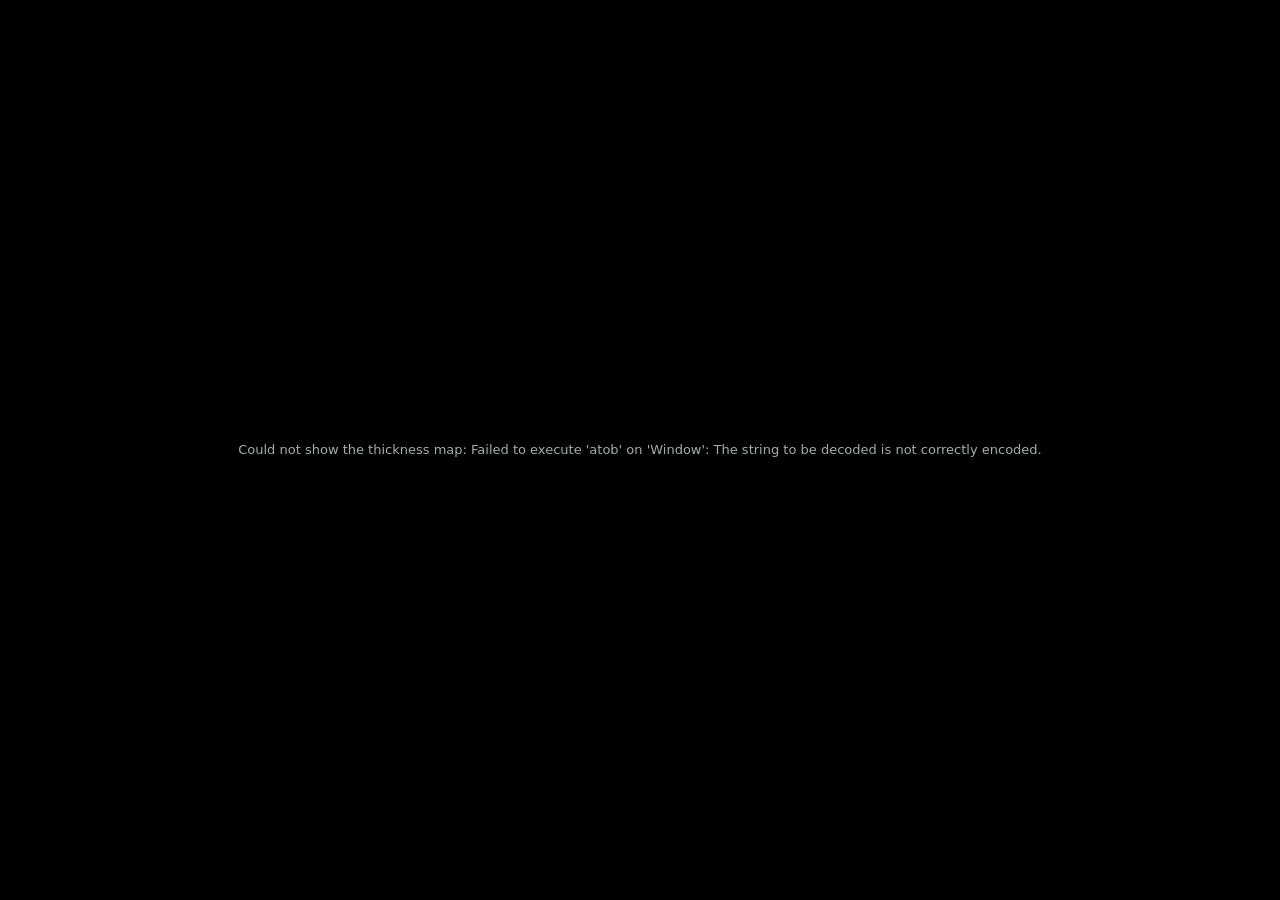
<file: quantify_molar/thickness_viewer.html>
<!doctype html>
<!--
  Template for <sample>_thickness_map.html, filled in by enamel_surfaces.write_viewer:
  __SAMPLE__ (the name), "__META__" (JSON: layout, per-tooth numbers) and
  __DATA__ (the meshes and a sample of the measurement lines, gzip + base64).
  Self-contained: no network, no libraries.
-->
<html lang="en">
<head>
<meta charset="utf-8">
<meta name="viewport" content="width=device-width, initial-scale=1">
<title>Enamel thickness: __SAMPLE__</title>
<style>
  :root {
    color-scheme: dark;
    --stage: #0e1213; --stage-2: #161b1c; --stage-3: #1e2527; --line: #2c3436;
    --ink: #e2e9e7; --ink-2: #a3aeac; --ink-3: #74807e; --accent: #5fb3b9; --accent-ink: #081112;
  }
  * { box-sizing: border-box; }
  html, body { margin: 0; height: 100%; overflow: hidden; background: var(--stage); color: var(--ink);
    font: 13px/1.4 system-ui, -apple-system, "Segoe UI", sans-serif; }
  canvas { position: fixed; inset: 0; width: 100%; height: 100%; display: block; touch-action: none; cursor: grab; outline: none; }
  canvas.dragging { cursor: grabbing; }
  .panel { position: absolute; background: rgba(22, 27, 28, 0.9); border: 1px solid var(--line); border-radius: 8px; padding: 10px 12px; }
  #controls { top: 12px; left: 12px; width: 312px; }
  #legend { left: 12px; bottom: 12px; width: 312px; }
  #teeth { top: 12px; right: 12px; min-width: 190px; }
  body.bare .panel { display: none; }
  #show { position: absolute; top: 12px; left: 12px; display: none; }
  body.bare #show { display: inline-block; }
  h1 { margin: 0; font-size: 14px; font-weight: 600; overflow-wrap: anywhere; }
  .sub { color: var(--ink-3); font-size: 12px; }
  .row { display: flex; flex-wrap: wrap; gap: 6px; align-items: center; margin-top: 8px; }
  button { font: inherit; font-size: 12px; color: var(--ink); background: var(--stage-3); border: 1px solid var(--line);
    border-radius: 6px; padding: 3px 8px; cursor: pointer; }
  button:hover { border-color: var(--ink-3); }
  button:disabled { opacity: 0.45; cursor: default; }
  button[aria-pressed="true"] { background: var(--accent); border-color: var(--accent); color: var(--accent-ink); }
  button:focus-visible, input:focus-visible, canvas:focus-visible { outline: 2px solid var(--accent); outline-offset: 1px; }
  .seg { display: inline-flex; }
  .seg button { border-radius: 0; }
  .seg button:first-child { border-radius: 6px 0 0 6px; }
  .seg button:last-child { border-radius: 0 6px 6px 0; border-left: 0; }
  label { color: var(--ink-2); font-size: 12px; display: inline-flex; gap: 5px; align-items: center; }
  input[type=number] { width: 58px; font: inherit; font-size: 12px; color: var(--ink); background: var(--stage-3);
    border: 1px solid var(--line); border-radius: 6px; padding: 2px 6px; }
  .hint { color: var(--ink-3); font-size: 11.5px; margin-top: 8px; }
  label.grow { flex: 1; }
  label.grow input[type=range] { flex: 1; accent-color: var(--accent); }
  .num { font-variant-numeric: tabular-nums; min-width: 34px; text-align: right; }
  .title { font-size: 12px; font-weight: 600; }
  .bar { height: 12px; border-radius: 3px; margin-top: 6px; }
  .ticks { position: relative; height: 16px; margin-top: 2px; font-size: 11px; color: var(--ink-2); font-variant-numeric: tabular-nums; }
  .ticks span { position: absolute; top: 0; transform: translateX(-50%); white-space: nowrap; }
  .ticks span.first { transform: none; }
  .ticks span.last { transform: translateX(-100%); }
  .keys { display: flex; flex-wrap: wrap; gap: 4px 14px; margin-top: 6px; font-size: 12px; color: var(--ink-2); }
  .sw { display: inline-block; width: 10px; height: 10px; border-radius: 2px; margin-right: 5px; vertical-align: -1px; }
  .caption { color: var(--ink-3); font-size: 11.5px; margin-top: 6px; }
  .sw.line { height: 3px; border-radius: 2px; vertical-align: 2px; }
  #lines-count { font-variant-numeric: tabular-nums; }
  table { border-collapse: collapse; font-variant-numeric: tabular-nums; font-size: 12px; margin-top: 4px; }
  th, td { padding: 2px 6px; text-align: right; white-space: nowrap; }
  th { color: var(--ink-3); font-weight: 500; }
  th:first-child, td:first-child { text-align: left; padding-left: 0; }
  tr.all td { border-top: 1px solid var(--line); }
  #tip { position: fixed; pointer-events: none; display: none; padding: 4px 8px; border-radius: 6px; background: var(--stage-3);
    border: 1px solid var(--line); font-size: 12px; font-variant-numeric: tabular-nums; white-space: nowrap; }
  #error { position: absolute; inset: 0; display: none; align-items: center; justify-content: center; padding: 24px;
    text-align: center; color: var(--ink-2); }
  #error.on { display: flex; }
  @media (max-width: 760px), (max-height: 540px) { #teeth { display: none; } }
  @media (max-width: 480px) { #controls, #legend { width: auto; right: 12px; } .hint { display: none; } }
</style>
</head>
<body>
<canvas id="view" tabindex="0" aria-label="Enamel thickness map in 3-D. Drag to rotate, shift-drag to move, scroll to zoom, arrow keys to turn."></canvas>
<div id="controls" class="panel">
  <h1>__SAMPLE__</h1>
  <div class="sub">Enamel thickness in 3-D</div>
  <div class="row" id="modes" role="group" aria-label="Colour" hidden>
    <span class="seg">
      <button type="button" data-mode="thickness">Thickness</button>
      <button type="button" data-mode="thin">Thinner than around</button>
      <button type="button" data-mode="low_density">Less dense than around</button>
    </span>
  </div>
  <div class="row">
    <label class="grow">Enamel <input type="range" id="enamel" min="0" max="100" step="5" value="100" aria-label="Enamel opacity, percent"> <span id="enamel-val" class="num">100%</span></label>
  </div>
  <div class="row" role="group" aria-label="View">
    <button type="button" data-view="side">Side</button>
    <button type="button" data-view="top">Top</button>
    <button type="button" data-view="other">Other side</button>
    <button type="button" data-view="bottom">Below</button>
  </div>
  <div class="row">
    <label><input type="checkbox" id="dentin" checked> Dentin and roots</label>
    <label>Scale <input type="number" id="vmin" min="0" max="2000" step="10" aria-label="Scale from"> to <input type="number" id="vmax" min="1" max="2000" step="10" aria-label="Scale to"> <span id="unit">µm</span></label>
  </div>
  <div class="row" id="lines-row" hidden>
    <label><input type="checkbox" id="lines"> Measurement lines</label>
    <span class="seg" role="group" aria-label="Which lines">
      <button type="button" data-lines="junction" title="The reported thickness: from each point of the enamel–dentin junction to the outer surface">From the junction</button>
      <button type="button" data-lines="outer" title="The enamel's depth beneath each point of the outer surface: what the map paints on it">From the outer surface</button>
    </span>
  </div>
  <div class="row" id="lines-more" hidden>
    <label class="grow">Show <input type="range" id="lines-share" min="1" max="100" step="1" value="25" aria-label="Share of the lines shown, percent"> <span id="lines-val" class="num">25%</span></label>
    <span class="seg" role="group" aria-label="Line colour">
      <button type="button" data-line-colour="plain">Plain</button>
      <button type="button" data-line-colour="value">By thickness</button>
    </span>
    <span class="sub" id="lines-count"></span>
  </div>
  <div class="row">
    <button type="button" id="save">Save image</button>
    <button type="button" id="hide">Hide panels</button>
  </div>
  <div class="hint">Drag to rotate · Shift- or right-drag to move · Scroll to zoom · Double-click to reset · Fade the enamel to see the measurement lines inside it</div>
</div>
<button type="button" id="show">Show panels</button>
<div id="teeth" class="panel"></div>
<div id="legend" class="panel"></div>
<div id="tip"></div>
<div id="error"></div>
<script id="meta" type="application/json">"__META__"</script>
<script id="data" type="application/octet-stream">__DATA__</script>
<script type="module">
const meta = JSON.parse(document.getElementById("meta").textContent);

// Sequential blue, dark to light: on the dark stage, thicker enamel is brighter.
const RAMP = ["#184f95", "#1c5cab", "#256abf", "#2a78d6", "#3987e5", "#5598e7", "#6da7ec", "#86b6ef", "#9ec5f4", "#b7d3f6", "#cde2fb"];
const NO_DATA = "#8a8378", CONTEXT = "#4b5557", STAGE = "#0e1213";
// Measurement lines: a warm plain colour against the blue enamel and grey dentin, and
// pink for a line that ends at a contact between teeth rather than at the outer surface.
const LINE_PLAIN = "#f2c14e", LINE_CONTACT = "#ee6fb0", LINE_WIDTH_PX = 2.5;
// Sequential orange, dark to light (OKLCH L 0.36-0.91 around the palette's orange): the more the enamel falls
// short of the enamel around it, the brighter. Patches show at full colour, the rest of the judged enamel muted.
const SHORT_RAMP = ["#5c2e24", "#7c311e", "#9b3513", "#b73c04", "#ce4a06", "#e05e21", "#ed7740", "#f39264", "#f5ad8a", "#fac5ab", "#ffd8bb"];
const P = meta.patches || {};
const pct = (v) => (v == null ? null : 100 * v);
const MODES = {
  thickness: { title: "Enamel thickness (µm)", unit: "µm", ramp: RAMP, step: 0, vmin: meta.vmin || 0, vmax: meta.vmax || 120,
    inputStep: 10, inputMax: 2000 },
  thin: { title: "Thinner than the enamel around it (%)", unit: "%", ramp: SHORT_RAMP, step: 5, vmin: 0, vmax: 80,
    inputStep: 5, inputMax: 100, by: pct(P.thin?.by) },
  low_density: { title: "Less mineral than the enamel around it (%)", unit: "%", ramp: SHORT_RAMP, step: 1, vmin: 0, vmax: 20,
    inputStep: 1, inputMax: 100, by: pct(P.low_density?.by) },
};
const MODE_CAPTION = {
  thin: (by) => `Colour: how much thinner the enamel is than the enamel within about ${P.around_um ? Math.round(P.around_um * 2) : 120} µm around it on the same tooth. Full colour: counted patches (at least ${by ?? 45}% thinner over at least the smallest patch). Muted: the rest of the judged enamel. Grey: not judged — near the enamel's edge (the cervical margin or a bare cusp), at a contact, or not measured.`,
  low_density: (by) => `Colour: how much less mineral the enamel's core holds than the enamel within about ${P.around_um ? Math.round(P.around_um * 2) : 120} µm around it (its density above the background), read clear of its blurred faces. Full colour: counted patches (at least ${by ?? 12}% less). Muted: the rest of the judged enamel. Grey: not judged — too thin for a core, near the enamel's edge or at a contact.`,
};
const FOV = 30 * Math.PI / 180, PITCH_MAX = 1.5607;
const VIEWS = { side: [0, 0.15], top: [0, PITCH_MAX], other: [Math.PI, 0.15], bottom: [0, -PITCH_MAX] };
const CAPTION = "Colour: the enamel's thickness where it is measured, along lines through the enamel between its outer surface and the enamel–dentin junction.";
const CAPTION_LIFTED = " With the enamel faded, the dentin's crown shows the thickness of the enamel above each point.";
const LINES_CAPTION = {
  junction: "Lines: a sample of the measurements, each from a point of the enamel–dentin junction (thick end) to the nearest point of the outer surface a straight line through enamel reaches. Their lengths are the reported thickness.",
  outer: "Lines: a sample of the measurements the outer surface is painted by, each from a point of the outer surface (thick end) to the nearest point of the enamel–dentin junction a straight line through enamel reaches.",
};

const $ = (id) => document.getElementById(id);
const canvas = $("view"), tip = $("tip");
const hex = (s) => [1, 3, 5].map((i) => parseInt(s.slice(i, i + 2), 16) / 255);
const clamp = (v, lo, hi) => Math.min(hi, Math.max(lo, v));
const fmt = (v, d = 0) => (v == null || !Number.isFinite(v) ? "–" : v.toFixed(d));
const el = (tag, attrs = {}, ...kids) => {
  const node = document.createElement(tag);
  for (const [k, v] of Object.entries(attrs)) {
    if (k === "style") Object.assign(node.style, v); else if (k === "class") node.className = v; else node.setAttribute(k, v);
  }
  node.append(...kids.filter((k) => k != null));
  return node;
};

function fail(message) {
  const box = $("error");
  box.textContent = message;
  box.classList.add("on");
  document.querySelectorAll(".panel").forEach((p) => { p.style.display = "none"; });
}

// ------------------------------------------------------------------ data
async function unpack() {
  if (!("DecompressionStream" in window)) {
    throw new Error("this browser cannot unpack it. Open the file in a current Chrome, Edge, Firefox or Safari.");
  }
  const b64 = $("data").textContent.trim();
  let bytes;
  if (typeof Uint8Array.fromBase64 === "function") {
    bytes = Uint8Array.fromBase64(b64);
  } else {
    const bin = atob(b64);
    bytes = new Uint8Array(bin.length);
    for (let i = 0; i < bin.length; i++) bytes[i] = bin.charCodeAt(i);
  }
  const stream = new Blob([bytes]).stream().pipeThrough(new DecompressionStream("gzip"));
  return new Response(stream).arrayBuffer();
}

function normals(pos, index) {
  const nrm = new Float32Array(pos.length);
  for (let f = 0; f < index.length; f += 3) {
    const a = index[f] * 3, b = index[f + 1] * 3, c = index[f + 2] * 3;
    const ux = pos[b] - pos[a], uy = pos[b + 1] - pos[a + 1], uz = pos[b + 2] - pos[a + 2];
    const vx = pos[c] - pos[a], vy = pos[c + 1] - pos[a + 1], vz = pos[c + 2] - pos[a + 2];
    const nx = uy * vz - uz * vy, ny = uz * vx - ux * vz, nz = ux * vy - uy * vx;
    for (const k of [a, b, c]) { nrm[k] += nx; nrm[k + 1] += ny; nrm[k + 2] += nz; }
  }
  for (let i = 0; i < nrm.length; i += 3) {
    const l = Math.hypot(nrm[i], nrm[i + 1], nrm[i + 2]) || 1;
    nrm[i] /= l; nrm[i + 1] /= l; nrm[i + 2] /= l;
  }
  return nrm;
}

function decode(buf, spec) {
  const { bbox_min: lo, scale } = meta.layout;
  const n = spec.n_vertices;
  const q = new Uint16Array(buf, spec.pos, n * 3);
  const pos = new Float32Array(n * 3);
  for (let i = 0; i < n * 3; i++) pos[i] = lo[i % 3] + q[i] * scale[i % 3];
  const index = new Uint32Array(buf, spec.faces, spec.n_faces * 3);
  const layer = { pos, index, normal: normals(pos, index), count: spec.n_faces * 3, n, hasValues: spec.value != null };
  if (layer.hasValues) {
    // Thickness times "measured", and "measured": their ratio, interpolated across a
    // triangle, averages only the measured corners.
    const v = new Uint16Array(buf, spec.value, n);
    layer.valueHas = new Float32Array(n);
    layer.has = new Float32Array(n);
    for (let i = 0; i < n; i++) if (v[i] !== 65535) { layer.has[i] = 1; layer.valueHas[i] = v[i] / 10; }
  }
  layer.tooth = spec.tooth != null ? Float32Array.from(new Uint8Array(buf, spec.tooth, n)) : new Float32Array(n);
  // Each mode's (value times "judged", "judged", "in a counted patch"); thickness from above.
  layer.modes = {};
  if (layer.hasValues) layer.modes.thickness = { valueHas: layer.valueHas, has: layer.has, patch: new Float32Array(n) };
  for (const kind of ["thin", "low_density"]) {
    if (spec[kind] == null) continue;
    const d = new Int16Array(buf, spec[kind], n), f = new Uint8Array(buf, spec[`${kind}_patch`], n);
    const m = { valueHas: new Float32Array(n), has: new Float32Array(n), patch: new Float32Array(n) };
    for (let i = 0; i < n; i++) if (d[i] !== -32768) { m.has[i] = 1; m.valueHas[i] = d[i] / 10; m.patch[i] = f[i]; }
    layer.modes[kind] = m;
  }
  return layer;
}

// Each line as a thin screen-space quad: four vertices, each holding both ends, which corner it
// is (0: start left, 1: start right, 2: end left, 3: end right), the thickness, and whether the
// line ends at a contact. The lines come in a random order, so the first k are a spread sample.
function decodeLines(buf, spec) {
  const { bbox_min: lo, scale } = meta.layout;
  const n = spec.n;
  const qa = new Uint16Array(buf, spec.start, n * 3), qb = new Uint16Array(buf, spec.end, n * 3);
  const v = new Uint16Array(buf, spec.value, n), f = new Uint8Array(buf, spec.to_contact, n);
  const a = new Float32Array(n * 12), b = new Float32Array(n * 12), corner = new Float32Array(n * 4);
  const value = new Float32Array(n * 4), flag = new Float32Array(n * 4), index = new Uint32Array(n * 6);
  let contacts = 0;
  for (let i = 0; i < n; i++) {
    for (let k = 0; k < 4; k++) {
      const at = (i * 4 + k) * 3;
      for (let c = 0; c < 3; c++) { a[at + c] = lo[c] + qa[i * 3 + c] * scale[c]; b[at + c] = lo[c] + qb[i * 3 + c] * scale[c]; }
      corner[i * 4 + k] = k;
      value[i * 4 + k] = v[i] === 65535 ? 0 : v[i] / 10;
      flag[i * 4 + k] = f[i];
    }
    if (f[i]) contacts++;
    const o = i * 4;
    index.set([o, o + 1, o + 2, o + 1, o + 3, o + 2], i * 6);
  }
  return { n, nMeasured: spec.n_measured, contacts, a, b, corner, value, flag, index };
}

// ------------------------------------------------------------------ WebGL
const gl = canvas.getContext("webgl2", { antialias: true, preserveDrawingBuffer: true, alpha: false });

const VERTEX = `#version 300 es
layout(location = 0) in vec3 aPos;
layout(location = 1) in vec3 aNormal;
layout(location = 2) in float aValueHas;
layout(location = 3) in float aHas;
layout(location = 4) in float aTooth;
layout(location = 5) in float aPatch;
uniform mat4 uProj, uView;
out vec3 vNormal;
out vec3 vViewPos;
out float vValueHas;
out float vHas;
out float vPatch;
flat out float vTooth;
void main() {
  vec4 p = uView * vec4(aPos, 1.0);
  vViewPos = p.xyz;
  vNormal = mat3(uView) * aNormal;
  vValueHas = aValueHas;
  vHas = aHas;
  vPatch = aPatch;
  vTooth = aTooth;
  gl_Position = uProj * p;
}`;

const SHADE = `#version 300 es
precision highp float;
in vec3 vNormal;
in vec3 vViewPos;
in float vValueHas;
in float vHas;
in float vPatch;
uniform sampler2D uRamp;
uniform float uVmin, uVmax, uSteps;
uniform int uMode, uMute;
uniform vec3 uNoData, uContext;
uniform float uAlpha;
out vec4 outColor;
void main() {
  vec3 n = normalize(vNormal);
  vec3 v = normalize(-vViewPos);
  if (dot(n, v) < 0.0) n = -n;
  vec3 base;
  if (vHas < 0.5) base = uMode == 1 ? uContext : uNoData;
  else {
    float t = clamp((vValueHas / max(vHas, 1e-4) - uVmin) / max(uVmax - uVmin, 1e-3), 0.0, 1.0);
    // Stepped: each band one colour, from the ramp's first to its last.
    if (uSteps > 0.5) t = min(floor(t * uSteps), uSteps - 1.0) / max(uSteps - 1.0, 1.0);
    base = texture(uRamp, vec2((t * 255.0 + 0.5) / 256.0, 0.5)).rgb;
    // Outside a counted patch: the same band, greyed and dimmed, so the patches stand out.
    if (uMute == 1 && vPatch / max(vHas, 1e-4) < 0.5) base = mix(vec3(dot(base, vec3(0.30, 0.59, 0.11))), base, 0.3) * 0.7;
  }
  vec3 key = normalize(vec3(-0.45, 0.65, 0.6));
  float diffuse = 0.62 * max(dot(n, v), 0.0) + 0.24 * max(dot(n, key), 0.0);
  float spec = 0.08 * pow(max(dot(reflect(-key, n), v), 0.0), 28.0);
  outColor = vec4(base * (0.30 + diffuse) + spec, uAlpha);
}`;

// Picking: thickness in tenths of a micrometre over red and green, the tooth in
// blue, and what was hit in alpha: 255 enamel, 254 unmeasured enamel, 252
// dentin under measured enamel, 253 dentin or root with no enamel.
const PICK = `#version 300 es
precision highp float;
in float vValueHas;
in float vHas;
in float vPatch;
flat in float vTooth;
uniform int uMode;
uniform float uOffset;
out vec4 outColor;
void main() {
  float tooth = vTooth / 255.0;
  if (vHas < 0.5) { outColor = vec4(0.0, 0.0, tooth, (uMode == 1 ? 253.0 : 254.0) / 255.0); return; }
  float t = clamp(floor(vValueHas / max(vHas, 1e-4) * 10.0 + 0.5) + uOffset, 0.0, 65534.0);
  float hi = floor(t / 256.0);
  bool inPatch = vPatch / max(vHas, 1e-4) >= 0.5;
  float a = uMode == 1 ? (inPatch ? 250.0 : 252.0) : (inPatch ? 251.0 : 255.0);
  outColor = vec4(hi / 255.0, (t - hi * 256.0) / 255.0, tooth, a / 255.0);
}`;

// Measurement lines as screen-space quads: each vertex carries both ends; the quad is widened
// across the line's direction on screen, full width at the start (the point the thickness is
// reported at) tapering to a third at the far end, so the head of each line can be told.
const LINE_VERTEX = `#version 300 es
layout(location = 0) in vec3 aStart;
layout(location = 1) in vec3 aEnd;
layout(location = 2) in float aCorner;
layout(location = 3) in float aValue;
layout(location = 4) in float aFlag;
uniform mat4 uProj, uView;
uniform vec2 uViewport;
uniform float uWidth;
out float vValue;
out float vFlag;
out float vAlong;
void main() {
  vec4 ca = uProj * uView * vec4(aStart, 1.0);
  vec4 cb = uProj * uView * vec4(aEnd, 1.0);
  vec2 dir = (cb.xy / max(cb.w, 1e-4) - ca.xy / max(ca.w, 1e-4)) * uViewport;
  float len = length(dir);
  dir = len > 1e-6 ? dir / len : vec2(1.0, 0.0);
  vec2 across = vec2(-dir.y, dir.x);
  bool atEnd = aCorner >= 1.5;
  float side = mod(aCorner, 2.0) < 0.5 ? -1.0 : 1.0;
  vec4 c = atEnd ? cb : ca;
  float width = atEnd ? uWidth * 0.35 : uWidth;
  c.xy += across * side * width / uViewport * c.w;
  gl_Position = c;
  vValue = aValue;
  vFlag = aFlag;
  vAlong = atEnd ? 1.0 : 0.0;
}`;

// Plain or by thickness (the map's ramp and scale), contacts always in their own colour;
// brighter at the start. Picking: the thickness over red and green, and in alpha 249 for a
// line from the junction, 248 from the outer surface, 247 one that ends at a contact.
const LINE_SHADE = `#version 300 es
precision highp float;
in float vValue;
in float vFlag;
in float vAlong;
uniform sampler2D uRamp;
uniform float uVmin, uVmax, uSteps;
uniform int uByValue, uPick, uSet;
uniform vec3 uPlain, uContact;
out vec4 outColor;
void main() {
  if (uPick == 1) {
    float t = clamp(floor(vValue * 10.0 + 0.5), 0.0, 65534.0);
    float hi = floor(t / 256.0);
    float a = vFlag > 0.5 ? 247.0 : (uSet == 0 ? 249.0 : 248.0);
    outColor = vec4(hi / 255.0, (t - hi * 256.0) / 255.0, 0.0, a / 255.0);
    return;
  }
  vec3 base = uPlain;
  if (vFlag > 0.5) base = uContact;
  else if (uByValue == 1) {
    float t = clamp((vValue - uVmin) / max(uVmax - uVmin, 1e-3), 0.0, 1.0);
    if (uSteps > 0.5) t = min(floor(t * uSteps), uSteps - 1.0) / max(uSteps - 1.0, 1.0);
    base = texture(uRamp, vec2((t * 255.0 + 0.5) / 256.0, 0.5)).rgb;
  }
  outColor = vec4(base * (1.1 - 0.4 * vAlong), 1.0);
}`;

function compile(vertex, fragment, uniforms) {
  const make = (type, src) => {
    const s = gl.createShader(type);
    gl.shaderSource(s, src);
    gl.compileShader(s);
    if (!gl.getShaderParameter(s, gl.COMPILE_STATUS)) throw new Error(gl.getShaderInfoLog(s));
    return s;
  };
  const p = gl.createProgram();
  gl.attachShader(p, make(gl.VERTEX_SHADER, vertex));
  gl.attachShader(p, make(gl.FRAGMENT_SHADER, fragment));
  gl.linkProgram(p);
  if (!gl.getProgramParameter(p, gl.LINK_STATUS)) throw new Error(gl.getProgramInfoLog(p));
  const loc = {};
  for (const name of uniforms) loc[name] = gl.getUniformLocation(p, name);
  return { p, loc };
}

function program(fragment) {
  return compile(VERTEX, fragment, ["uProj", "uView", "uRamp", "uVmin", "uVmax", "uSteps", "uMode", "uMute", "uOffset", "uNoData", "uContext", "uAlpha"]);
}

function uploadLines(set) {
  const buffer = (data) => {
    const b = gl.createBuffer();
    gl.bindBuffer(gl.ARRAY_BUFFER, b);
    gl.bufferData(gl.ARRAY_BUFFER, data, gl.STATIC_DRAW);
    return b;
  };
  const vao = gl.createVertexArray();
  gl.bindVertexArray(vao);
  [[0, set.a, 3], [1, set.b, 3], [2, set.corner, 1], [3, set.value, 1], [4, set.flag, 1]].forEach(([loc, data, size]) => {
    gl.bindBuffer(gl.ARRAY_BUFFER, buffer(data));
    gl.enableVertexAttribArray(loc);
    gl.vertexAttribPointer(loc, size, gl.FLOAT, false, 0, 0);
  });
  const index = gl.createBuffer();
  gl.bindBuffer(gl.ELEMENT_ARRAY_BUFFER, index);
  gl.bufferData(gl.ELEMENT_ARRAY_BUFFER, set.index, gl.STATIC_DRAW);
  gl.bindVertexArray(null);
  set.vao = vao;
}

function upload(layer) {
  const buffer = (data) => {
    const b = gl.createBuffer();
    gl.bindBuffer(gl.ARRAY_BUFFER, b);
    gl.bufferData(gl.ARRAY_BUFFER, data, gl.STATIC_DRAW);
    return b;
  };
  const shared = { pos: buffer(layer.pos), normal: buffer(layer.normal), tooth: buffer(layer.tooth) };
  const index = gl.createBuffer();
  gl.bindBuffer(gl.ELEMENT_ARRAY_BUFFER, index);
  gl.bufferData(gl.ELEMENT_ARRAY_BUFFER, layer.index, gl.STATIC_DRAW);
  const attribute = (loc, b, size) => {
    gl.bindBuffer(gl.ARRAY_BUFFER, b);
    gl.enableVertexAttribArray(loc);
    gl.vertexAttribPointer(loc, size, gl.FLOAT, false, 0, 0);
  };
  const vao = (values) => {
    const v = gl.createVertexArray();
    gl.bindVertexArray(v);
    attribute(0, shared.pos, 3);
    attribute(1, shared.normal, 3);
    attribute(4, shared.tooth, 1);
    if (values) { attribute(2, buffer(values.valueHas), 1); attribute(3, buffer(values.has), 1); attribute(5, buffer(values.patch), 1); }
    gl.bindBuffer(gl.ELEMENT_ARRAY_BUFFER, index);
    gl.bindVertexArray(null);
    return v;
  };
  layer.vaos = {};
  for (const [mode, values] of Object.entries(layer.modes)) layer.vaos[mode] = vao(values);
  layer.vaos.none = vao(null);
}

function rampTexture(colours = RAMP) {
  const stops = colours.map(hex), px = new Uint8Array(256 * 4);
  for (let i = 0; i < 256; i++) {
    const t = (i / 255) * (stops.length - 1), k = Math.min(Math.floor(t), stops.length - 2), f = t - k;
    for (let c = 0; c < 3; c++) px[i * 4 + c] = Math.round(255 * (stops[k][c] * (1 - f) + stops[k + 1][c] * f));
    px[i * 4 + 3] = 255;
  }
  const tex = gl.createTexture();
  gl.bindTexture(gl.TEXTURE_2D, tex);
  gl.texImage2D(gl.TEXTURE_2D, 0, gl.RGBA8, 256, 1, 0, gl.RGBA, gl.UNSIGNED_BYTE, px);
  gl.texParameteri(gl.TEXTURE_2D, gl.TEXTURE_MIN_FILTER, gl.LINEAR);
  gl.texParameteri(gl.TEXTURE_2D, gl.TEXTURE_MAG_FILTER, gl.LINEAR);
  gl.texParameteri(gl.TEXTURE_2D, gl.TEXTURE_WRAP_S, gl.CLAMP_TO_EDGE);
  gl.texParameteri(gl.TEXTURE_2D, gl.TEXTURE_WRAP_T, gl.CLAMP_TO_EDGE);
  return tex;
}

// ------------------------------------------------------------------ camera
const cam = { yaw: 0, pitch: VIEWS.side[1], dist: 1, target: [0, 0, 0] };
let centre = [0, 0, 0], radius = 1;

function eyePos() {
  const cp = Math.cos(cam.pitch);
  return [cam.target[0] + cam.dist * cp * Math.sin(cam.yaw), cam.target[1] + cam.dist * Math.sin(cam.pitch),
    cam.target[2] + cam.dist * cp * Math.cos(cam.yaw)];
}

function lookAt(eye, at) {
  let zx = eye[0] - at[0], zy = eye[1] - at[1], zz = eye[2] - at[2];
  let l = Math.hypot(zx, zy, zz) || 1;
  zx /= l; zy /= l; zz /= l;
  let xx = zz, xz = -zx;                              // (0, 1, 0) x z
  l = Math.hypot(xx, xz) || 1;
  xx /= l; xz /= l;
  const yx = zy * xz, yy = zz * xx - zx * xz, yz = -zy * xx;  // z x x
  return {
    m: new Float32Array([xx, yx, zx, 0, 0, yy, zy, 0, xz, yz, zz, 0,
      -(xx * eye[0] + xz * eye[2]), -(yx * eye[0] + yy * eye[1] + yz * eye[2]), -(zx * eye[0] + zy * eye[1] + zz * eye[2]), 1]),
    right: [xx, 0, xz], up: [yx, yy, yz],
  };
}

function perspective(aspect, near, far) {
  const f = 1 / Math.tan(FOV / 2), nf = 1 / (near - far);
  return new Float32Array([f / aspect, 0, 0, 0, 0, f, 0, 0, 0, 0, (far + near) * nf, -1, 0, 0, 2 * far * near * nf, 0]);
}

function setView(name) {
  [cam.yaw, cam.pitch] = VIEWS[name];
  cam.target = [...centre];
  cam.dist = radius / Math.sin(FOV / 2) * 1.08;
  requestRender();
}

// ------------------------------------------------------------------ drawing
const layers = {}, lineSets = {};
let shade, pick, lineProg, ramps = {}, pickTarget = null;
let enamelAlpha = 1, showDentin = true, mode = "thickness";
// The measurement lines: which set is shown (null: none), what share of the sample, and their colour.
let linesFrom = null, linesShare = 0.25, lineColour = "plain";
const linesShown = () => (linesFrom && lineSets[linesFrom] ? lineSets[linesFrom] : null);
let vmin = MODES.thickness.vmin, vmax = MODES.thickness.vmax;
const steps = () => (MODES[mode].step ? Math.max(1, Math.round((vmax - vmin) / MODES[mode].step)) : 0);

// [layer, part (0 enamel, 1 dentin), opacity]: the dentin first, so a faded enamel blends over it.
function visible(forPicking = false) {
  const out = [];
  if (showDentin && layers.dentin) out.push([layers.dentin, 1, 1]);
  if (layers.enamel && enamelAlpha > (forPicking ? 0.5 : 0)) out.push([layers.enamel, 0, enamelAlpha]);
  return out;
}

function resize() {
  const dpr = Math.min(window.devicePixelRatio || 1, 2);
  const w = Math.max(1, Math.round(canvas.clientWidth * dpr)), h = Math.max(1, Math.round(canvas.clientHeight * dpr));
  if (canvas.width !== w || canvas.height !== h) { canvas.width = w; canvas.height = h; }
}

function pickBuffer() {
  const w = canvas.width, h = canvas.height;
  if (pickTarget && pickTarget.w === w && pickTarget.h === h) return pickTarget.fbo;
  if (pickTarget) { gl.deleteFramebuffer(pickTarget.fbo); gl.deleteRenderbuffer(pickTarget.color); gl.deleteRenderbuffer(pickTarget.depth); }
  const color = gl.createRenderbuffer();
  gl.bindRenderbuffer(gl.RENDERBUFFER, color);
  gl.renderbufferStorage(gl.RENDERBUFFER, gl.RGBA8, w, h);
  const depth = gl.createRenderbuffer();
  gl.bindRenderbuffer(gl.RENDERBUFFER, depth);
  gl.renderbufferStorage(gl.RENDERBUFFER, gl.DEPTH_COMPONENT24, w, h);
  const fbo = gl.createFramebuffer();
  gl.bindFramebuffer(gl.FRAMEBUFFER, fbo);
  gl.framebufferRenderbuffer(gl.FRAMEBUFFER, gl.COLOR_ATTACHMENT0, gl.RENDERBUFFER, color);
  gl.framebufferRenderbuffer(gl.FRAMEBUFFER, gl.DEPTH_ATTACHMENT, gl.RENDERBUFFER, depth);
  pickTarget = { fbo, color, depth, w, h };
  return fbo;
}

function draw(pixel = null) {
  if (!shade || !pick) return null;      // asked for before the data is up (a resize at load)
  resize();
  const w = canvas.width, h = canvas.height, prog = pixel ? pick : shade;
  gl.bindFramebuffer(gl.FRAMEBUFFER, pixel ? pickBuffer() : null);
  gl.viewport(0, 0, w, h);
  if (pixel) {
    gl.enable(gl.SCISSOR_TEST);
    gl.scissor(pixel[0], pixel[1], 1, 1);
    gl.clearColor(0, 0, 0, 0);
  } else {
    const s = hex(STAGE);
    gl.clearColor(s[0], s[1], s[2], 1);
  }
  gl.clear(gl.COLOR_BUFFER_BIT | gl.DEPTH_BUFFER_BIT);
  gl.enable(gl.DEPTH_TEST);
  gl.disable(gl.BLEND);
  gl.useProgram(prog.p);
  const view = lookAt(eyePos(), cam.target);
  const near = Math.max(cam.dist - radius * 1.6, cam.dist * 0.01), far = cam.dist + radius * 2;
  gl.uniformMatrix4fv(prog.loc.uProj, false, perspective(w / h, near, far));
  gl.uniformMatrix4fv(prog.loc.uView, false, view.m);
  if (!pixel) {
    gl.activeTexture(gl.TEXTURE0);
    gl.bindTexture(gl.TEXTURE_2D, ramps[mode]);
    gl.uniform1i(prog.loc.uRamp, 0);
    gl.uniform1f(prog.loc.uVmin, vmin);
    gl.uniform1f(prog.loc.uVmax, vmax);
    gl.uniform1f(prog.loc.uSteps, steps());
    gl.uniform1i(prog.loc.uMute, mode === "thickness" ? 0 : 1);
    gl.uniform3fv(prog.loc.uNoData, hex(NO_DATA));
    gl.uniform3fv(prog.loc.uContext, hex(CONTEXT));
  } else {
    // Deficits can be negative (thicker than around): read back shifted up.
    gl.uniform1f(prog.loc.uOffset, mode === "thickness" ? 0 : 32768);
  }
  const parts = visible(!!pixel);
  // The lines go in after the dentin and before the enamel: inside an opaque enamel they stay
  // hidden; a faded enamel, drawn without depth, lets them show through.
  const linesBefore = parts.findIndex(([, part]) => part === 0);
  const drawLines = () => {
    const set = linesShown();
    if (!set || !lineProg) return;
    gl.useProgram(lineProg.p);
    gl.uniformMatrix4fv(lineProg.loc.uProj, false, perspective(w / h, near, far));
    gl.uniformMatrix4fv(lineProg.loc.uView, false, view.m);
    gl.uniform2f(lineProg.loc.uViewport, w, h);
    gl.uniform1f(lineProg.loc.uWidth, LINE_WIDTH_PX * Math.min(window.devicePixelRatio || 1, 2));
    gl.uniform1i(lineProg.loc.uPick, pixel ? 1 : 0);
    gl.uniform1i(lineProg.loc.uSet, linesFrom === "junction" ? 0 : 1);
    gl.uniform1i(lineProg.loc.uByValue, lineColour === "value" && mode === "thickness" ? 1 : 0);
    gl.activeTexture(gl.TEXTURE0);
    gl.bindTexture(gl.TEXTURE_2D, ramps.thickness);
    gl.uniform1i(lineProg.loc.uRamp, 0);
    gl.uniform1f(lineProg.loc.uVmin, mode === "thickness" ? vmin : MODES.thickness.vmin);
    gl.uniform1f(lineProg.loc.uVmax, mode === "thickness" ? vmax : MODES.thickness.vmax);
    gl.uniform1f(lineProg.loc.uSteps, mode === "thickness" ? steps() : 0);
    gl.uniform3fv(lineProg.loc.uPlain, hex(LINE_PLAIN));
    gl.uniform3fv(lineProg.loc.uContact, hex(LINE_CONTACT));
    gl.disable(gl.CULL_FACE);
    gl.bindVertexArray(set.vao);
    gl.drawElements(gl.TRIANGLES, 6 * Math.max(1, Math.round(set.n * linesShare)), gl.UNSIGNED_INT, 0);
    gl.bindVertexArray(null);
    gl.useProgram(prog.p);
  };
  if (linesBefore < 0) drawLines();
  for (const [i, [layer, part, alpha]] of parts.entries()) {
    if (i === linesBefore) drawLines();
    const faded = !pixel && alpha < 0.999;
    gl.uniform1i(prog.loc.uMode, part);
    if (!pixel) gl.uniform1f(prog.loc.uAlpha, alpha);
    if (faded) {
      // A see-through enamel: its outer face only (back faces culled), over what is already drawn.
      gl.enable(gl.BLEND);
      gl.blendFunc(gl.SRC_ALPHA, gl.ONE_MINUS_SRC_ALPHA);
      gl.enable(gl.CULL_FACE);
      gl.cullFace(gl.BACK);
      gl.depthMask(false);
    }
    const vao = layer.vaos[mode];
    gl.bindVertexArray(vao || layer.vaos.none);
    if (!vao) { gl.vertexAttrib1f(2, 0); gl.vertexAttrib1f(3, 0); gl.vertexAttrib1f(5, 0); }
    gl.drawElements(gl.TRIANGLES, layer.count, gl.UNSIGNED_INT, 0);
    if (faded) { gl.disable(gl.BLEND); gl.disable(gl.CULL_FACE); gl.depthMask(true); }
  }
  gl.bindVertexArray(null);
  if (pixel) {
    const out = new Uint8Array(4);
    gl.readPixels(pixel[0], pixel[1], 1, 1, gl.RGBA, gl.UNSIGNED_BYTE, out);
    gl.disable(gl.SCISSOR_TEST);
    gl.bindFramebuffer(gl.FRAMEBUFFER, null);
    return out;
  }
  return null;
}

let queued = false;
function requestRender() {
  if (queued) return;
  queued = true;
  requestAnimationFrame(() => { queued = false; draw(); });
}

// ------------------------------------------------------------------ hover
function readout(clientX, clientY) {
  const rect = canvas.getBoundingClientRect();
  const x = Math.floor((clientX - rect.left) * canvas.width / rect.width);
  const y = Math.floor((rect.bottom - clientY) * canvas.height / rect.height);
  if (x < 0 || y < 0 || x >= canvas.width || y >= canvas.height) return null;
  const px = draw([x, y]);
  if (!px) return null;
  const [r, g, b, a] = px;
  const tooth = meta.teeth[String(b)] || "";
  const at = tooth ? ` · ${tooth}` : "";
  if (a === 249 || a === 248 || a === 247) {
    const um = ((r * 256 + g) / 10).toFixed(1);
    if (a === 247) return `Measurement line: ${um} µm from the junction to a contact between teeth`;
    return a === 249 ? `Measurement line: ${um} µm from the junction to the outer surface`
      : `Measurement line: ${um} µm from the outer surface to the junction`;
  }
  if (mode !== "thickness") {
    const v = (r * 256 + g - 32768) / 10, patch = a === 251 || a === 250 ? " · in a patch" : "";
    const what = mode === "thin" ? ["thinner", "thicker"] : ["less mineral", "more mineral"];
    const said = `${Math.abs(v).toFixed(1)}% ${v >= 0 ? what[0] : what[1]} than the enamel around it`;
    if (a === 255 || a === 251) return `${said}${patch}${at}`;
    if (a === 252 || a === 250) return `Enamel above: ${said}${patch}${at}`;
    if (a === 254) return `Not judged here: ${mode === "thin" ? "near the enamel's edge, a contact, or not measured" : "too thin for a core, near the enamel's edge, or a contact"}${at}`;
    if (a === 253) return `${tooth ? `${tooth} · ` : ""}dentin or root, no enamel judged above`;
    return null;
  }
  const um = ((r * 256 + g) / 10).toFixed(1);
  if (a === 255 || a === 251) return `Enamel ${um} µm thick${at}`;
  if (a === 254) return `Enamel, not measured here${at}`;
  if (a === 252 || a === 250) return `${um} µm of enamel above${at}`;
  if (a === 253) return `${tooth ? `${tooth} · ` : ""}dentin or root, no enamel`;
  return null;
}

function hideTip() { tip.style.display = "none"; }

let hoverAt = null, hoverQueued = false;
function scheduleHover(e) {
  hoverAt = [e.clientX, e.clientY];
  if (hoverQueued) return;
  hoverQueued = true;
  requestAnimationFrame(() => {
    hoverQueued = false;
    const text = readout(...hoverAt);
    if (!text) { hideTip(); return; }
    tip.textContent = text;
    tip.style.display = "block";
    const w = tip.offsetWidth, h = tip.offsetHeight;
    tip.style.left = `${Math.min(hoverAt[0] + 14, window.innerWidth - w - 6)}px`;
    tip.style.top = `${Math.min(hoverAt[1] + 16, window.innerHeight - h - 6)}px`;
  });
}

// ------------------------------------------------------------------ controls
const pointers = new Map();
let dragMode = null, pinch = null;

function pan(dx, dy) {
  const view = lookAt(eyePos(), cam.target);
  const s = 2 * cam.dist * Math.tan(FOV / 2) / Math.max(canvas.clientHeight, 1);
  for (let i = 0; i < 3; i++) cam.target[i] += (-dx * view.right[i] + dy * view.up[i]) * s;
}

function zoom(factor) { cam.dist = clamp(cam.dist * factor, radius * 0.05, radius * 30); }

function pinchState() {
  const [a, b] = [...pointers.values()];
  return { d: Math.hypot(a[0] - b[0], a[1] - b[1]) || 1, m: [(a[0] + b[0]) / 2, (a[1] + b[1]) / 2] };
}

canvas.addEventListener("pointerdown", (e) => {
  canvas.setPointerCapture(e.pointerId);
  canvas.focus({ preventScroll: true });
  pointers.set(e.pointerId, [e.clientX, e.clientY]);
  dragMode = e.button === 1 || e.button === 2 || e.shiftKey ? "pan" : "rotate";
  pinch = pointers.size === 2 ? pinchState() : null;
  canvas.classList.add("dragging");
  hideTip();
});
canvas.addEventListener("pointermove", (e) => {
  if (!pointers.has(e.pointerId)) { scheduleHover(e); return; }
  const prev = pointers.get(e.pointerId);
  pointers.set(e.pointerId, [e.clientX, e.clientY]);
  if (pointers.size === 2 && pinch) {
    const now = pinchState();
    zoom(pinch.d / now.d);
    pan(now.m[0] - pinch.m[0], now.m[1] - pinch.m[1]);
    pinch = now;
  } else {
    const dx = e.clientX - prev[0], dy = e.clientY - prev[1];
    if (dragMode === "pan") pan(dx, dy);
    else { cam.yaw -= dx * 0.008; cam.pitch = clamp(cam.pitch + dy * 0.008, -PITCH_MAX, PITCH_MAX); }
  }
  requestRender();
});
const release = (e) => {
  pointers.delete(e.pointerId);
  pinch = pointers.size === 2 ? pinchState() : null;
  if (!pointers.size) { dragMode = null; canvas.classList.remove("dragging"); }
};
canvas.addEventListener("pointerup", release);
canvas.addEventListener("pointercancel", release);
canvas.addEventListener("pointerleave", hideTip);
canvas.addEventListener("contextmenu", (e) => e.preventDefault());
canvas.addEventListener("dblclick", () => setView("side"));
canvas.addEventListener("wheel", (e) => {
  e.preventDefault();
  const dy = e.deltaMode === 1 ? e.deltaY * 16 : e.deltaY;
  zoom(Math.exp(dy * 0.0015));
  hideTip();
  requestRender();
}, { passive: false });
canvas.addEventListener("keydown", (e) => {
  const turn = 0.12;
  if (e.key === "ArrowLeft") cam.yaw += turn;
  else if (e.key === "ArrowRight") cam.yaw -= turn;
  else if (e.key === "ArrowUp") cam.pitch = clamp(cam.pitch - turn, -PITCH_MAX, PITCH_MAX);
  else if (e.key === "ArrowDown") cam.pitch = clamp(cam.pitch + turn, -PITCH_MAX, PITCH_MAX);
  else if (e.key === "+" || e.key === "=") zoom(0.87);
  else if (e.key === "-" || e.key === "_") zoom(1.15);
  else if (e.key === "r" || e.key === "R") { setView("side"); return; }
  else return;
  e.preventDefault();
  requestRender();
});
new ResizeObserver(() => requestRender()).observe(canvas);

// ------------------------------------------------------------------ panels
function niceStep(span) {
  const raw = span / 6, p = 10 ** Math.floor(Math.log10(raw)), m = raw / p;
  return (m <= 1 ? 1 : m <= 2 ? 2 : m <= 5 ? 5 : 10) * p;
}

// [position 0-1 along the bar, label]
function ticks() {
  const span = vmax - vmin, step = niceStep(span), out = [[0, vmin > 0 ? `≤ ${+vmin.toFixed(3)}` : "0"]];
  for (let v = Math.ceil((vmin + step * 0.6) / step) * step; v < vmax - step * 0.6; v += step) out.push([(v - vmin) / span, `${+v.toFixed(3)}`]);
  out.push([1, `≥ ${+vmax.toFixed(3)}`]);
  return out;
}

// The colour bar: smooth, or one flat band per step.
function rampCss() {
  const colours = MODES[mode].ramp, n = steps();
  if (!n) return `linear-gradient(to right, ${colours.join(", ")})`;
  const at = (t) => colours[Math.round(t * (colours.length - 1))];
  const parts = [];
  for (let k = 0; k < n; k++) {
    const c = at(n > 1 ? k / (n - 1) : 0);
    parts.push(`${c} ${(100 * k) / n}%`, `${c} ${(100 * (k + 1)) / n}%`);
  }
  return `linear-gradient(to right, ${parts.join(", ")})`;
}

function muted(c) {
  const [r, g, b] = hex(c), y = 0.3 * r + 0.59 * g + 0.11 * b;
  return `rgb(${[r, g, b].map((v) => Math.round(255 * 0.7 * (y + 0.3 * (v - y)))).join(", ")})`;
}

function renderLegend() {
  const marks = ticks(), m = MODES[mode], deficit = mode !== "thickness";
  const bright = m.ramp[Math.round(0.75 * (m.ramp.length - 1))];
  $("legend").replaceChildren(
    el("div", { class: "title" }, m.title),
    el("div", { class: "bar", style: { background: rampCss() } }),
    el("div", { class: "ticks" }, ...marks.map(([at, label], i) => el("span", {
      class: i === 0 ? "first" : i === marks.length - 1 ? "last" : "", style: { left: `${at * 100}%` },
    }, label))),
    el("div", { class: "keys" },
      deficit ? el("span", {}, el("span", { class: "sw", style: { background: bright } }), "Counted patch") : null,
      deficit ? el("span", {}, el("span", { class: "sw", style: { background: `linear-gradient(to right, ${muted(m.ramp[1])}, ${muted(m.ramp[6])})` } }), "Judged, not a patch") : null,
      el("span", {}, el("span", { class: "sw", style: { background: NO_DATA } }), deficit ? "Not judged" : "Enamel, not measured"),
      layers.dentin ? el("span", {}, el("span", { class: "sw", style: { background: CONTEXT } }), "Dentin and roots") : null,
      linesShown() ? el("span", {}, el("span", { class: "sw line", style: { background: lineColour === "value" && !deficit ? `linear-gradient(to right, ${RAMP[2]}, ${RAMP[8]})` : LINE_PLAIN } }),
        lineColour === "value" && !deficit ? "Measurement line, by its thickness" : "Measurement line") : null,
      linesShown()?.contacts ? el("span", {}, el("span", { class: "sw line", style: { background: LINE_CONTACT } }), "Line to a contact between teeth") : null),
    el("div", { class: "caption" }, (deficit ? MODE_CAPTION[mode](m.by) : CAPTION) + (enamelAlpha < 0.999 ? CAPTION_LIFTED : "")),
    linesShown() ? el("div", { class: "caption" }, LINES_CAPTION[linesFrom]) : null);
}

function renderLineControls() {
  const set = linesShown();
  $("lines").checked = !!set;
  $("lines-more").hidden = !set;
  document.querySelectorAll("[data-lines]").forEach((b) => {
    b.disabled = !lineSets[b.dataset.lines];
    b.setAttribute("aria-pressed", String(!!set && b.dataset.lines === linesFrom));
  });
  document.querySelectorAll("[data-line-colour]").forEach((b) => b.setAttribute("aria-pressed", String(b.dataset.lineColour === lineColour)));
  $("lines-share").value = String(Math.round(linesShare * 100));
  $("lines-val").textContent = `${Math.round(linesShare * 100)}%`;
  if (set) {
    const k = Math.max(1, Math.round(set.n * linesShare));
    $("lines-count").textContent = `${k.toLocaleString()} of ${set.nMeasured.toLocaleString()} measured`;
    $("lines-count").title = set.n < set.nMeasured ? `The file holds a random sample of ${set.n.toLocaleString()} of the ${set.nMeasured.toLocaleString()} lines measured.` : "";
  }
}

// Which lines to show (null: none). Turned on behind an opaque enamel they would not be seen,
// so the enamel is faded for them.
function setLines(from) {
  linesFrom = from && lineSets[from] ? from : null;
  if (linesFrom && enamelAlpha > 0.999) setEnamel(40);
  renderLineControls();
  renderLegend();
  requestRender();
}

function renderPatches() {
  const block = P[mode] || {}, rows = block.teeth || [];
  const share = (v) => (v == null ? "–" : `${(100 * v).toFixed(2)}%`);
  const depth = (v) => (v == null ? "–" : `${(100 * v).toFixed(0)}%`);
  $("teeth").replaceChildren(...[
    el("div", { class: "title" }, mode === "thin" ? "Thin patches" : "Less dense patches"),
    el("div", { class: "sub" }, `share of the judged enamel–dentin junction; patches at least ${MODES[mode].by ?? "–"}% ${mode === "thin" ? "thinner" : "less mineral"}`),
    el("table", {},
      el("thead", {}, el("tr", {}, el("th", {}, "Tooth"), el("th", {}, "Patches"), el("th", {}, "Count"),
        el("th", { title: "Mean depth of the patches" }, "Depth"), el("th", { title: "Share of the junction judged" }, "Judged"))),
      el("tbody", {},
        ...rows.map((t) => el("tr", {}, el("td", {}, t.name), el("td", {}, share(t.share)), el("td", {}, t.patches ?? "–"),
          el("td", {}, depth(t.depth)), el("td", {}, depth(t.share_judged)))),
        el("tr", { class: rows.length ? "all" : "" }, el("td", {}, "All"), el("td", {}, share(block.share)),
          el("td", {}, block.patches ?? "–"), el("td", {}, depth(block.depth)), el("td", {}, depth(block.share_judged))))),
  ]);
}

function renderTeeth() {
  if (mode !== "thickness") { renderPatches(); return; }
  const rows = (meta.per_tooth || []).filter((t) => t.median != null);
  const r = meta.reported || {};
  const range = (t) => (t.p25 == null ? "–" : `${fmt(t.p25)}–${fmt(t.p75)}`);
  const meanSd = (t) => (t.mean == null ? "–" : t.sd == null ? fmt(t.mean) : `${fmt(t.mean)} ± ${fmt(t.sd)}`);
  const area = (v) => (v == null ? "–" : v.toFixed(3));
  const hasMean = rows.some((t) => t.mean != null) || r.mean != null;
  $("teeth").replaceChildren(...[
    el("div", { class: "title" }, "Enamel thickness"),
    el("div", { class: "sub" }, "µm, from the enamel–dentin junction"),
    el("table", {},
      el("thead", {}, el("tr", {}, el("th", {}, "Tooth"), el("th", {}, "Median"), el("th", {}, "Middle half"),
        hasMean ? el("th", { title: "Mean and standard deviation over the measured junction points" }, "Mean ± SD") : null,
        el("th", { title: "Area of the enamel–dentin junction" }, "Junction mm²"))),
      el("tbody", {},
        ...rows.map((t) => el("tr", {}, el("td", {}, t.name), el("td", {}, fmt(t.median)), el("td", {}, range(t)),
          hasMean ? el("td", {}, meanSd(t)) : null, el("td", {}, area(t.junction_area_mm2)))),
        el("tr", { class: rows.length ? "all" : "" }, el("td", {}, "All"), el("td", {}, fmt(r.median)), el("td", {}, range(r)),
          hasMean ? el("td", {}, meanSd(r)) : null, el("td", {}, area(r.junction_area_mm2))))),
    r.share_measured != null ? el("div", { class: "caption" }, `${fmt(100 * r.share_measured)}% of junction points measured.`) : null,
    meta.background_from && meta.background_from !== "scan"
      ? el("div", { class: "caption" }, "No scan around the tooth: background taken as zero.") : null,
  ].filter(Boolean));
}

function setMode(next) {
  if (!MODES[next] || !layers.enamel || !layers.enamel.modes[next]) return;
  MODES[mode].vmin = vmin; MODES[mode].vmax = vmax;
  mode = next;
  ({ vmin, vmax } = MODES[mode]);
  for (const id of ["vmin", "vmax"]) { $(id).step = MODES[mode].inputStep; $(id).max = MODES[mode].inputMax; }
  $("vmin").value = vmin;
  $("vmax").value = vmax;
  $("unit").textContent = MODES[mode].unit;
  document.querySelectorAll("[data-mode]").forEach((b) => b.setAttribute("aria-pressed", String(b.dataset.mode === mode)));
  renderTeeth();
  renderLegend();
  requestRender();
}

function setEnamel(percent) {
  enamelAlpha = clamp(percent, 0, 100) / 100;
  $("enamel").value = String(Math.round(enamelAlpha * 100));
  $("enamel-val").textContent = `${Math.round(enamelAlpha * 100)}%`;
  renderLegend();
  requestRender();
}

function saveImage() {
  draw();
  const w = canvas.width, h = canvas.height, s = w / Math.max(canvas.clientWidth, 1);
  const out = document.createElement("canvas");
  out.width = w; out.height = h;
  const ctx = out.getContext("2d");
  ctx.drawImage(canvas, 0, 0);
  const pad = 14 * s, boxW = 300 * s, boxH = 70 * s, x0 = pad, y0 = h - boxH - pad, barW = boxW - 24 * s;
  ctx.fillStyle = "rgba(22, 27, 28, 0.92)";
  ctx.fillRect(x0, y0, boxW, boxH);
  ctx.font = `600 ${12 * s}px system-ui, sans-serif`;
  ctx.fillStyle = "#e2e9e7";
  ctx.textBaseline = "alphabetic";
  ctx.textAlign = "left";
  ctx.fillText(`${meta.sample}: ${MODES[mode].title.charAt(0).toLowerCase()}${MODES[mode].title.slice(1)}`, x0 + 12 * s, y0 + 20 * s);
  const colours = MODES[mode].ramp, n = steps();
  if (n) {
    for (let k = 0; k < n; k++) {
      ctx.fillStyle = colours[Math.round((n > 1 ? k / (n - 1) : 0) * (colours.length - 1))];
      ctx.fillRect(x0 + 12 * s + (k * barW) / n, y0 + 30 * s, barW / n + 0.5, 12 * s);
    }
  } else {
    const g = ctx.createLinearGradient(x0 + 12 * s, 0, x0 + 12 * s + barW, 0);
    colours.forEach((c, i) => g.addColorStop(i / (colours.length - 1), c));
    ctx.fillStyle = g;
    ctx.fillRect(x0 + 12 * s, y0 + 30 * s, barW, 12 * s);
  }
  ctx.font = `${11 * s}px system-ui, sans-serif`;
  ctx.fillStyle = "#a3aeac";
  const marks = ticks();
  marks.forEach(([at, label], i) => {
    ctx.textAlign = i === 0 ? "left" : i === marks.length - 1 ? "right" : "center";
    ctx.fillText(label, x0 + 12 * s + at * barW, y0 + 58 * s);
  });
  out.toBlob((blob) => {
    const a = document.createElement("a");
    a.href = URL.createObjectURL(blob);
    a.download = `${meta.sample}_enamel_${mode === "thickness" ? "thickness" : mode === "thin" ? "thin_patches" : "less_dense_patches"}.png`;
    a.click();
    setTimeout(() => URL.revokeObjectURL(a.href), 2000);
  });
}

// ------------------------------------------------------------------ start
(async () => {
  try {
    if (!gl) throw new Error("WebGL 2 is not available in this browser.");
    const buf = await unpack();
    for (const [name, spec] of Object.entries(meta.layout.layers)) {
      layers[name] = decode(buf, spec);
      upload(layers[name]);
    }
    if (!layers.enamel) throw new Error("the file holds no enamel.");
    for (const [name, spec] of Object.entries(meta.layout.lines || {})) {
      if (!spec.n) continue;
      lineSets[name] = decodeLines(buf, spec);
      uploadLines(lineSets[name]);
    }
    // Fit: the centre of everything shown, and the farthest point from it.
    const lo = [Infinity, Infinity, Infinity], hi = [-Infinity, -Infinity, -Infinity];
    for (const layer of Object.values(layers)) {
      for (let i = 0; i < layer.pos.length; i++) { const c = i % 3; lo[c] = Math.min(lo[c], layer.pos[i]); hi[c] = Math.max(hi[c], layer.pos[i]); }
    }
    centre = lo.map((v, i) => (v + hi[i]) / 2);
    radius = Math.max(1, Math.hypot(hi[0] - lo[0], hi[1] - lo[1], hi[2] - lo[2]) / 2);
    shade = program(SHADE);
    pick = program(PICK);
    lineProg = compile(LINE_VERTEX, LINE_SHADE, ["uProj", "uView", "uViewport", "uWidth", "uRamp", "uVmin", "uVmax", "uSteps", "uByValue", "uPick", "uSet", "uPlain", "uContact"]);
    ramps = { thickness: rampTexture(RAMP), thin: rampTexture(SHORT_RAMP), low_density: rampTexture(SHORT_RAMP) };
    const shown = (meta.modes || ["thickness"]).filter((k) => layers.enamel.modes[k]);
    document.querySelectorAll("[data-mode]").forEach((b) => {
      b.hidden = !shown.includes(b.dataset.mode);
      b.addEventListener("click", () => setMode(b.dataset.mode));
    });
    $("modes").hidden = shown.length < 2;

    const scaleInput = (id, apply) => {
      $(id).addEventListener("input", (e) => {
        const v = parseFloat(e.target.value);
        if (Number.isFinite(v) && apply(v)) { renderLegend(); requestRender(); }
      });
    };
    scaleInput("vmin", (v) => (v >= 0 && v < vmax ? ((vmin = v), true) : false));
    scaleInput("vmax", (v) => (v > vmin ? ((vmax = v), true) : false));
    $("dentin").disabled = !layers.dentin;
    $("dentin").checked = showDentin = !!layers.dentin;
    $("dentin").addEventListener("change", (e) => { showDentin = e.target.checked; renderLegend(); requestRender(); });
    $("enamel").addEventListener("input", (e) => setEnamel(Number(e.target.value)));
    $("lines-row").hidden = !Object.keys(lineSets).length;
    $("lines").addEventListener("change", (e) => setLines(e.target.checked ? (linesFrom || (lineSets.junction ? "junction" : Object.keys(lineSets)[0])) : null));
    document.querySelectorAll("[data-lines]").forEach((b) => b.addEventListener("click", () => setLines(b.dataset.lines)));
    document.querySelectorAll("[data-line-colour]").forEach((b) => b.addEventListener("click", () => { lineColour = b.dataset.lineColour; renderLineControls(); renderLegend(); requestRender(); }));
    $("lines-share").addEventListener("input", (e) => { linesShare = clamp(Number(e.target.value), 1, 100) / 100; renderLineControls(); requestRender(); });
    document.querySelectorAll("[data-view]").forEach((b) => b.addEventListener("click", () => setView(b.dataset.view)));
    $("save").addEventListener("click", saveImage);
    $("hide").addEventListener("click", () => document.body.classList.add("bare"));
    $("show").addEventListener("click", () => document.body.classList.remove("bare"));
    const opts = new URLSearchParams(location.hash.slice(1));
    const num = (key) => (opts.has(key) && Number.isFinite(parseFloat(opts.get(key))) ? parseFloat(opts.get(key)) : null);
    if (num("vmax") != null && num("vmax") > 0) vmax = num("vmax");
    if (num("vmin") != null && num("vmin") >= 0 && num("vmin") < vmax) vmin = num("vmin");
    $("vmin").value = vmin;
    $("vmax").value = vmax;
    if (opts.get("dentin") === "0") $("dentin").checked = showDentin = false;
    if (num("lines_share") != null) linesShare = clamp(num("lines_share"), 1, 100) / 100;
    if (["plain", "value"].includes(opts.get("line_colour"))) lineColour = opts.get("line_colour");
    if (opts.get("panels") === "0") document.body.classList.add("bare");
    MODES.thickness.vmin = vmin; MODES.thickness.vmax = vmax;
    document.querySelectorAll("[data-mode]").forEach((b) => b.setAttribute("aria-pressed", String(b.dataset.mode === "thickness")));
    if (MODES[opts.get("mode")] && opts.get("mode") !== "thickness") setMode(opts.get("mode"));
    renderTeeth();
    setEnamel(num("enamel") != null ? num("enamel") : 100);
    renderLineControls();
    if (lineSets[opts.get("lines")]) setLines(opts.get("lines"));
    setView(VIEWS[opts.get("view")] ? opts.get("view") : "side");
    document.body.dataset.ready = "1";
  } catch (err) {
    console.error(err);
    fail(`Could not show the thickness map: ${err.message}`);
  }
})();
</script>
</body>
</html>
</file>
